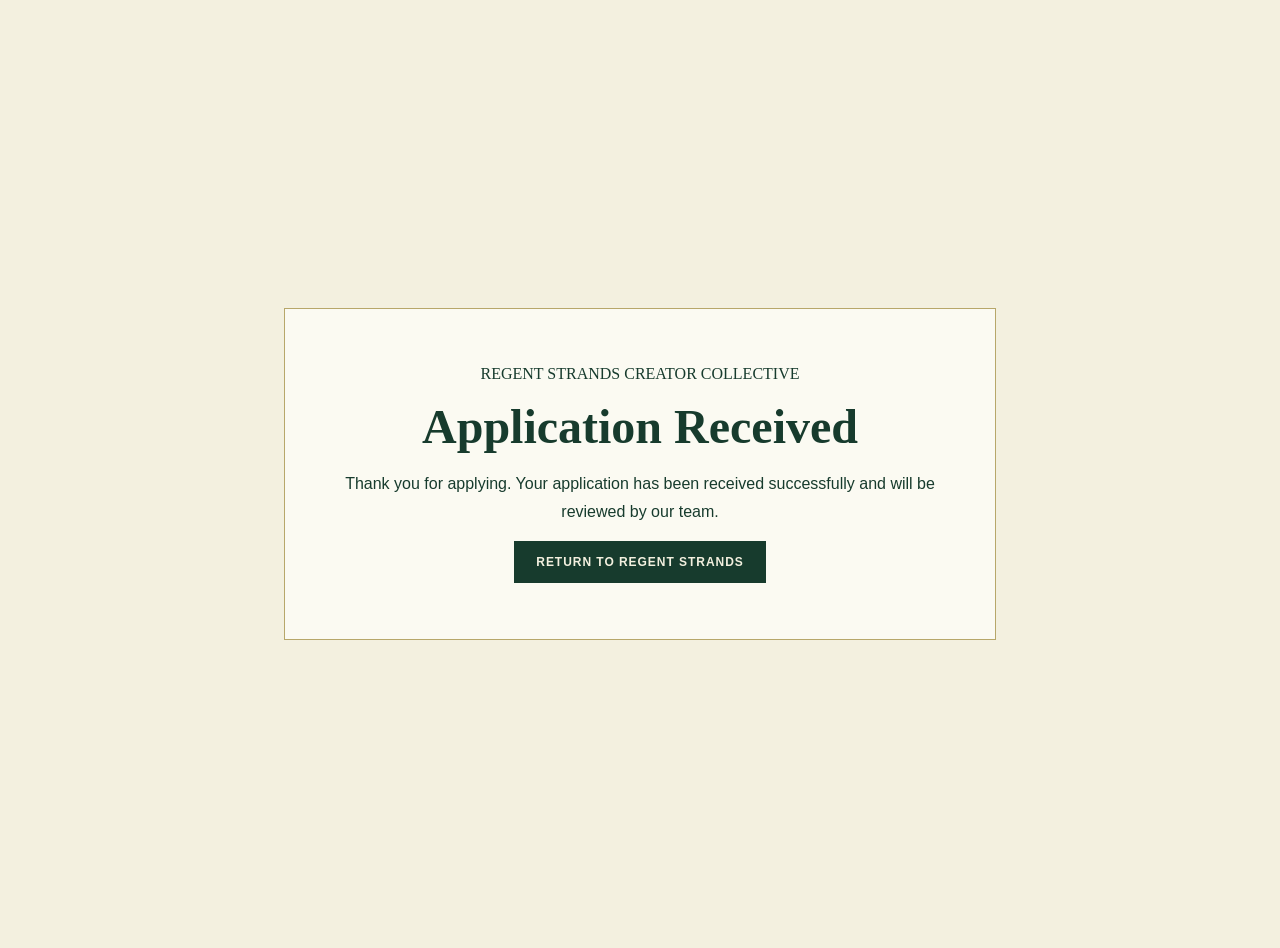
<file: thank-you new.html>
<!doctype html><html lang="en"><head><meta charset="utf-8"><meta name="viewport" content="width=device-width,initial-scale=1"><title>Application Received · REGENT STRANDS</title><style>body{margin:0;min-height:100vh;display:grid;place-items:center;background:#f3f0df;color:#173b2d;font-family:Georgia,serif;padding:24px}.card{max-width:650px;text-align:center;padding:56px 30px;background:#fbfaf2;border:1px solid #b7a76a}h1{font-size:48px;margin:16px 0}p{font-family:Arial,sans-serif;line-height:1.7}.btn{display:inline-block;padding:14px 22px;background:#173b2d;color:#f3f0df;text-decoration:none;font:700 12px Arial,sans-serif;letter-spacing:.08em}</style></head><body><main class="card"><div>REGENT STRANDS CREATOR COLLECTIVE</div><h1>Application Received</h1><p>Thank you for applying. Your application has been received successfully and will be reviewed by our team.</p><a class="btn" href="index.html">RETURN TO REGENT STRANDS</a></main></body></html>
</file>
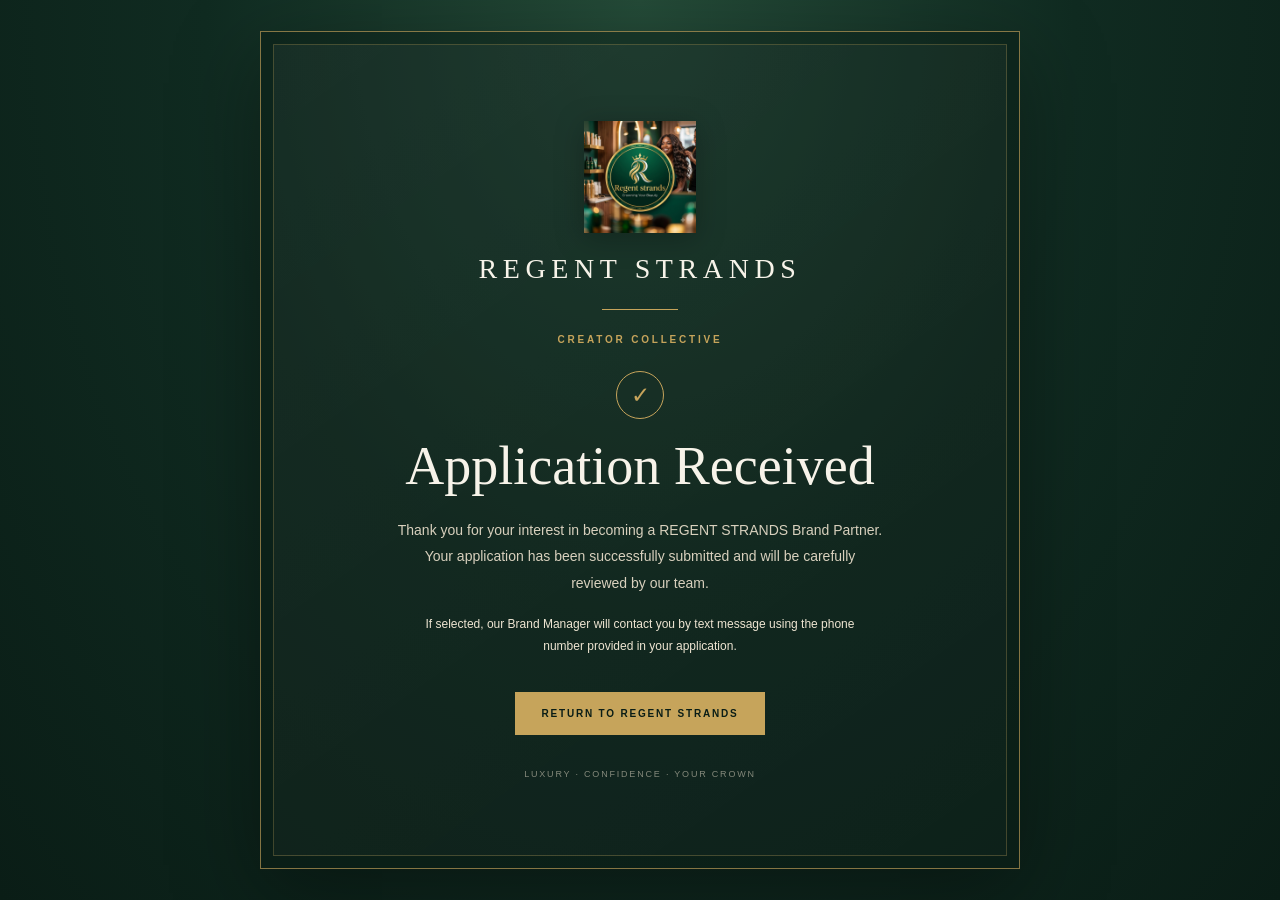
<file: thank-you.html>
<!doctype html>
<html lang="en">
<head>
  <meta charset="utf-8">
  <meta name="viewport" content="width=device-width, initial-scale=1">
  <meta name="theme-color" content="#102b21">
  <title>Application Received | REGENT STRANDS</title>
  <style>
    :root{--green:#102b21;--deep:#0a1d16;--gold:#c6a45b;--cream:#f7f3e9;--muted:#d8d0bd}
    *{box-sizing:border-box}
    body{margin:0;min-height:100vh;padding:28px;display:grid;place-items:center;background:radial-gradient(ellipse at 50% 0%,#244b38 0%,var(--green) 48%,var(--deep) 100%);color:var(--cream);font-family:Arial,Helvetica,sans-serif}
    .frame{width:min(100%,760px);padding:12px;border:1px solid rgba(198,164,91,.65);background:rgba(8,25,18,.45);box-shadow:0 24px 80px rgba(0,0,0,.35)}
    .card{position:relative;text-align:center;padding:clamp(38px,7vw,76px) clamp(22px,6vw,64px);border:1px solid rgba(198,164,91,.28);background:linear-gradient(145deg,rgba(255,255,255,.045),rgba(255,255,255,.012))}
    .logo{width:112px;height:112px;object-fit:contain;display:block;margin:0 auto 20px;filter:drop-shadow(0 5px 14px rgba(0,0,0,.25))}
    .brand{font-family:Georgia,'Times New Roman',serif;font-size:clamp(20px,4vw,28px);letter-spacing:.2em;color:var(--cream);margin:0}
    .rule{width:76px;height:1px;background:var(--gold);margin:24px auto}
    .eyebrow{font-size:10px;letter-spacing:.28em;color:var(--gold);font-weight:700;text-transform:uppercase}
    .check{width:48px;height:48px;margin:26px auto 18px;border:1px solid var(--gold);border-radius:50%;display:grid;place-items:center;color:var(--gold);font-size:23px}
    h1{font-family:Georgia,'Times New Roman',serif;font-size:clamp(34px,7vw,54px);font-weight:400;line-height:1.1;margin:0;color:var(--cream)}
    .message{max-width:490px;margin:20px auto 0;color:var(--muted);font-size:14px;line-height:1.9}
    .note{max-width:470px;margin:18px auto 0;color:#eee5d2;font-size:12px;line-height:1.8}
    .button{display:inline-block;margin-top:34px;padding:15px 26px;border:1px solid var(--gold);background:var(--gold);color:var(--deep);text-decoration:none;font-size:10px;font-weight:700;letter-spacing:.18em;text-transform:uppercase;transition:background .2s,color .2s}
    .button:hover{background:transparent;color:var(--gold)}
    .footer{margin-top:34px;color:rgba(216,208,189,.58);font-size:9px;letter-spacing:.2em;text-transform:uppercase}
    @media(max-width:480px){body{padding:16px}.frame{padding:8px}.logo{width:96px;height:96px}}
  </style>
</head>
<body>
  <main class="frame">
    <section class="card" aria-labelledby="page-title">
      <img class="logo" src="regent-logo.jpeg" alt="REGENT STRANDS logo">
      <p class="brand">REGENT STRANDS</p>
      <div class="rule"></div>
      <div class="eyebrow">Creator Collective</div>
      <div class="check" aria-hidden="true">✓</div>
      <h1 id="page-title">Application Received</h1>
      <p class="message">Thank you for your interest in becoming a REGENT STRANDS Brand Partner. Your application has been successfully submitted and will be carefully reviewed by our team.</p>
      <p class="note">If selected, our Brand Manager will contact you by text message using the phone number provided in your application.</p>
      <a class="button" href="index.html">Return to Regent Strands</a>
      <div class="footer">Luxury · Confidence · Your Crown</div>
    </section>
  </main>
</body>
</html>
</file>
